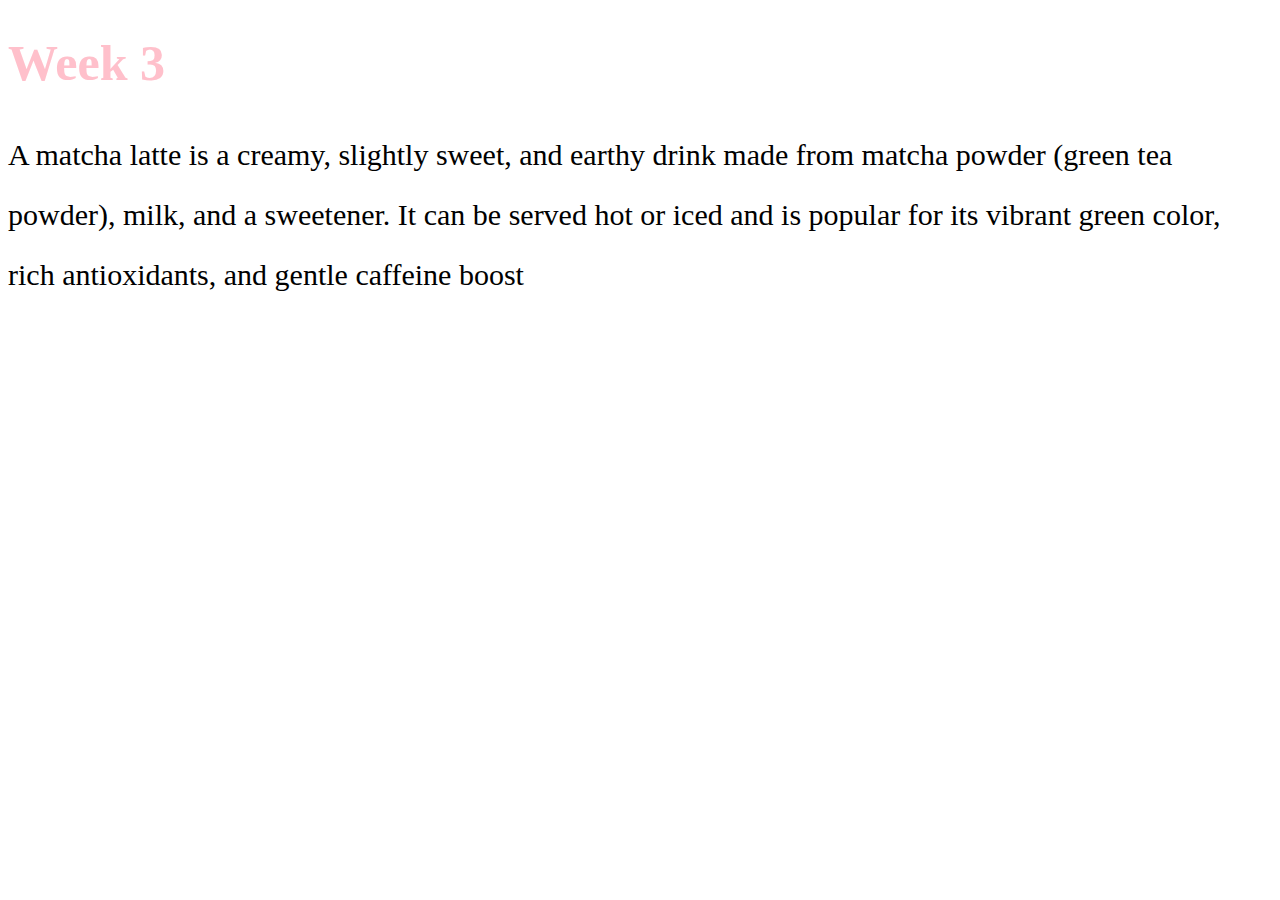
<file: Week 3/index.html>
<!DOCTYPE html>
<html lang="en">
<head>
    <meta charset="UTF-8">
    <meta name="viewport" content="width=device-width, initial-scale=1.0">
    <title>Document</title>
    <style>
        p {
            font-size: 30px;
            line-height: 60px;

        }
    </style>
</head>
<body>
    <h1 style="color: pink; font-size: 50px;">Week 3</h1>
    <p> A matcha latte is a creamy, slightly sweet, and earthy drink made from matcha powder (green tea powder), milk, and a sweetener. It can be served hot or iced and is popular for its vibrant green color, rich antioxidants, and gentle caffeine boost</p>
</body>
</html>
</file>
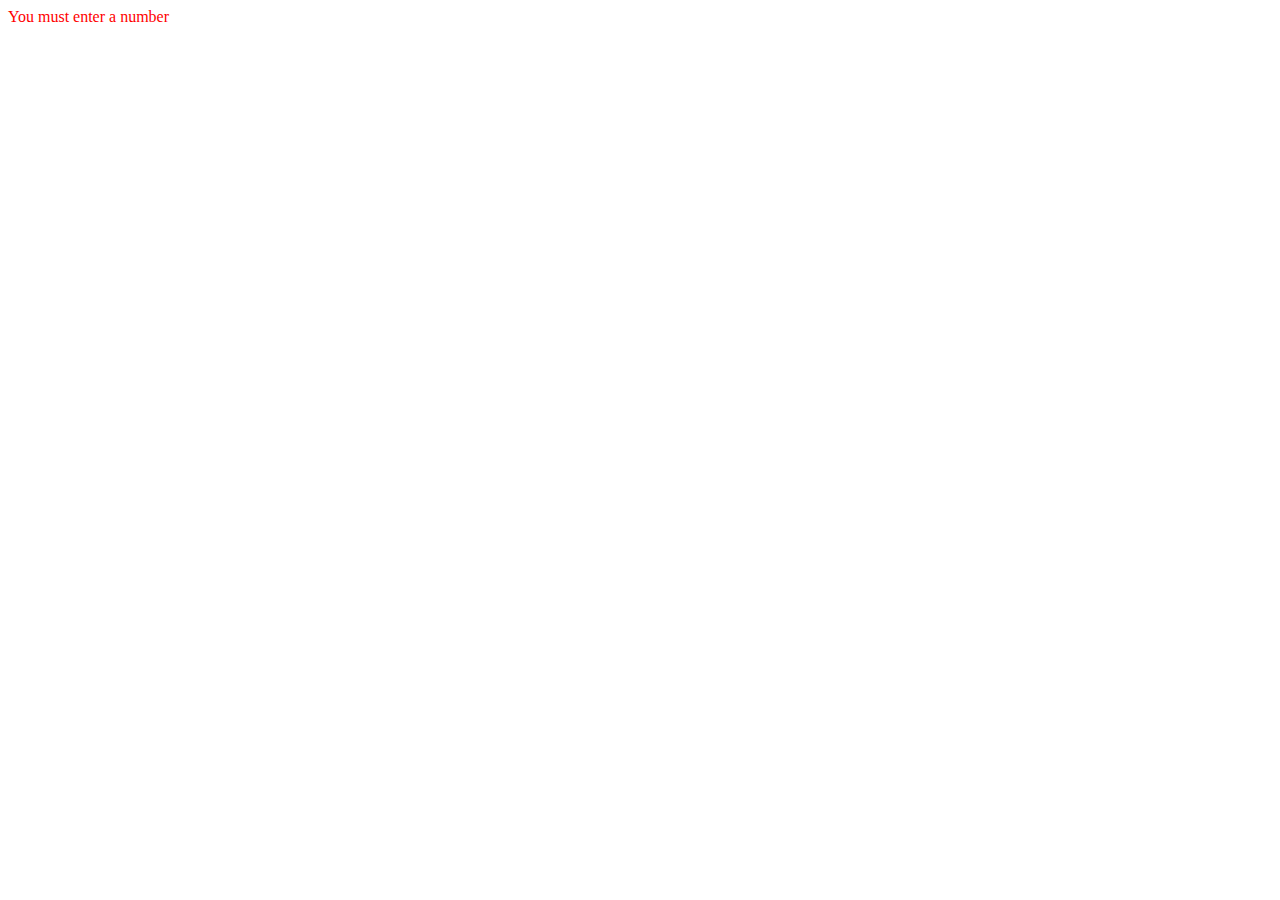
<file: Week 10/Exercise2.html>
<html>
<head>
<meta http-equiv="Content-Type" content="text/html; charset=utf-8"/>
<title>Document</title>
<script language="JavaScript">
var txta=prompt("Enter any integer");
if(txta==null || txta=="" || isNaN(txta))
document.write("<font color='red'>You must enter a number</font>");
else if(txta % 2==0)
document.write("<font color='green'><b>" + txta + "is an even number</b></font>");
else 
document.write("<font color='blue><i>" + txta + "is an odd number</i></font>");
</script>
</head>
<body>
</body>
</html>
</file>
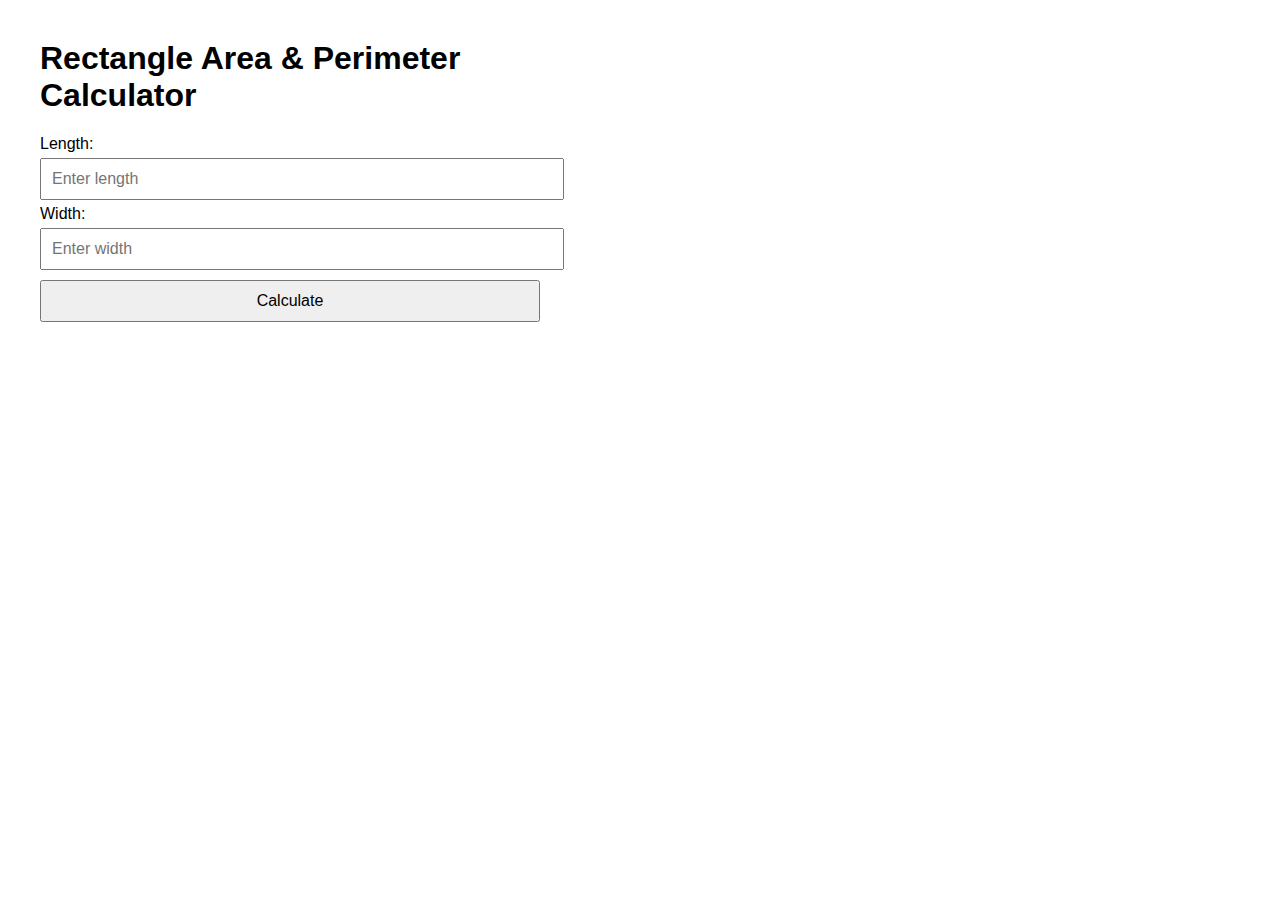
<file: Week 10/Exercise3.html>
<!DOCTYPE html>
<html lang="en">
<head>
  <meta charset="UTF-8" />
  <title>Rectangle Calculator</title>
  <style>
    body {
      font-family: Arial, sans-serif;
      margin: 40px;
      max-width: 500px;
    }
    input, button {
      padding: 10px;
      margin: 5px 0;
      width: 100%;
      font-size: 16px;
    }
    .result {
      margin-top: 20px;
      font-size: 18px;
      color: green;
    }
  </style>
</head>
<body>
  <h1>Rectangle Area & Perimeter Calculator</h1>
  <label>Length:</label>
  <input type="number" id="length" placeholder="Enter length">
  <label>Width:</label>
  <input type="number" id="width" placeholder="Enter width">
  <button onclick="calculate()">Calculate</button>

  <div class="result" id="result"></div>

  <script>
    function calculate() {
      const length = parseFloat(document.getElementById('length').value);
      const width = parseFloat(document.getElementById('width').value);

      if (isNaN(length) || isNaN(width)) {
        document.getElementById('result').innerText = "Please enter valid numbers.";
        return;
      }

      const area = length * width;
      const perimeter = 2 * (length + width);

      document.getElementById('result').innerHTML = `
        🔷 Area: ${area} <br/>
        🔶 Perimeter: ${perimeter}
      `;
    }
  </script>
</body>
</html>
</file>
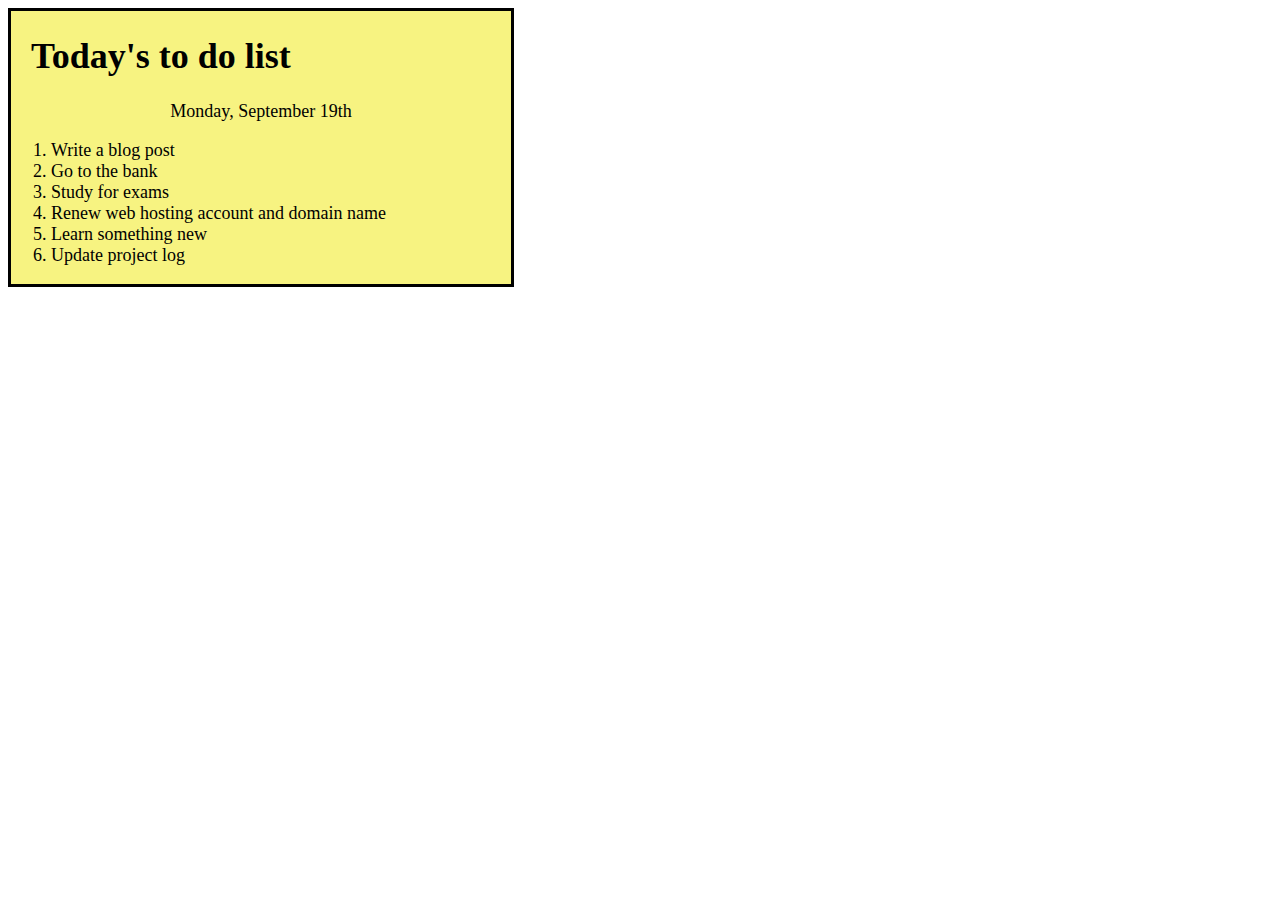
<file: Week 3/Exercise1.html>
<!DOCTYPE html>
<html lang="en">
<head>
    <meta charset="UTF-8">
    <meta name="viewport" content="width=device-width, initial-scale=1.0">
    <title>Todo List</title>
    <style>
        div {
            background-color: #f7f381;
            font-size: large;
            width: 500px;
            border-style: solid;
        }
        p {
            text-align: center;
        }
        h1 {
            margin-left: 20px;
        }
    </style>
</head>
<body>
    <div>
    <h1>Today's to do list</h1>
    <p>Monday, September 19th</p>
    <p><ol type="1">
        <li> Write a blog post</li>
        <li> Go to the bank</li>
        <li> Study for exams</li>
        <li> Renew web hosting account and domain name</li>
        <li> Learn something new</li>
        <li> Update project log</li>
    </ol>
</p>
</div>
</body>
</html>
</file>
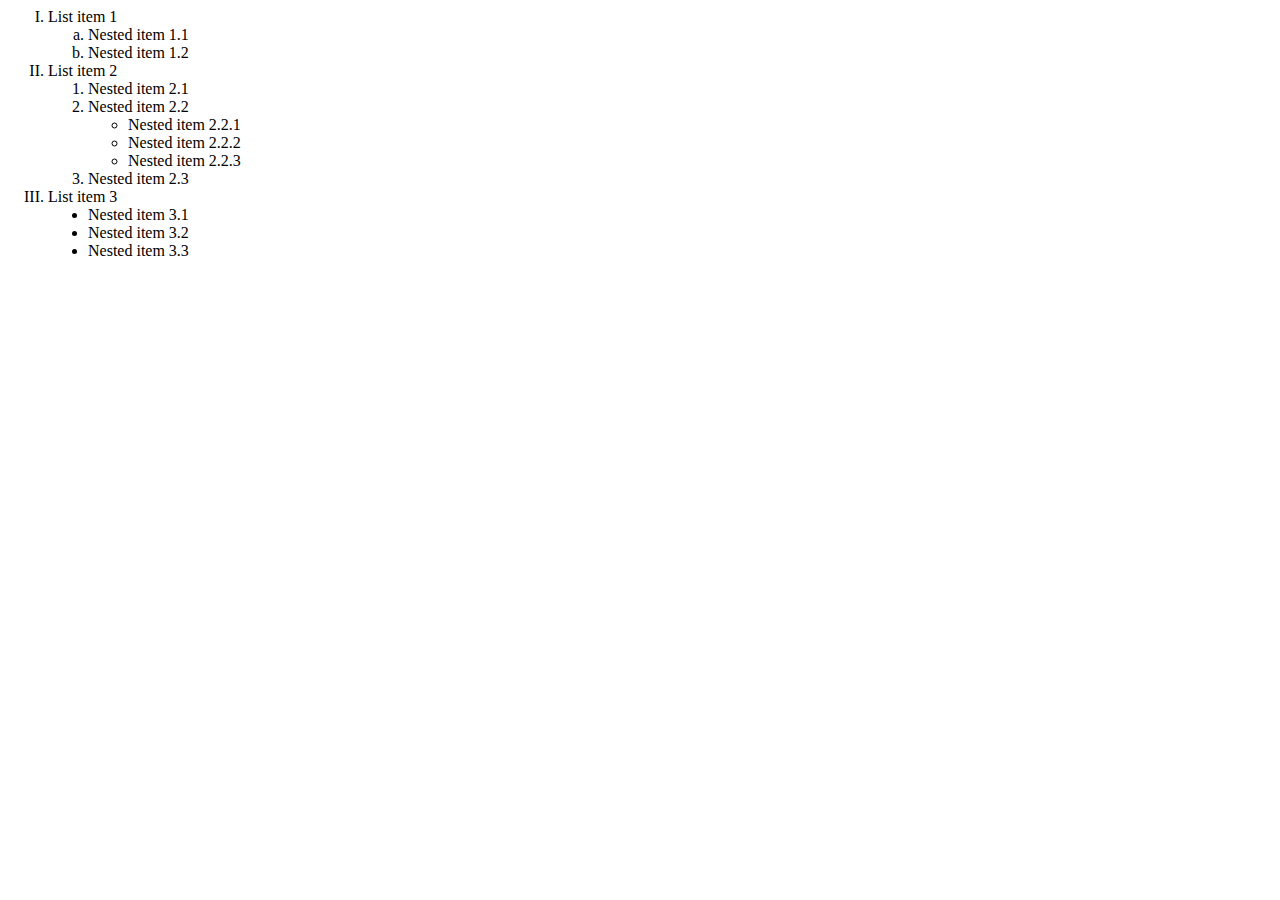
<file: Week 3/Exercise2.html>
<html lang="en">
<head>
    <meta charset="UTF-8">
    <meta name="viewport" content="width=device-width, initial-scale=1.0">
    <title>Nested List</title>
</head>
<body>
    <p><ol type="I">
        <li>List item 1</li>
          <ol type="a">
            <li>Nested item 1.1</li>
            <li>Nested item 1.2</li>
          </ol>
        <li>List item 2</li>
          <ol type="1">
            <li>Nested item 2.1</li>
            <li>Nested item 2.2</li>
            <ul type="circle">
               <li>Nested item 2.2.1</li>
               <li>Nested item 2.2.2</li>
               <li>Nested item 2.2.3</li>
            </ul>
            <li>Nested item 2.3</li>
          </ol>
        <li>List item 3</li>
        <ul type="disc">
            <li>Nested item 3.1</li>
            <li>Nested item 3.2</li>
            <li>Nested item 3.3</li>
        </ul>
    </ol></p>
</body>
</html>
</file>
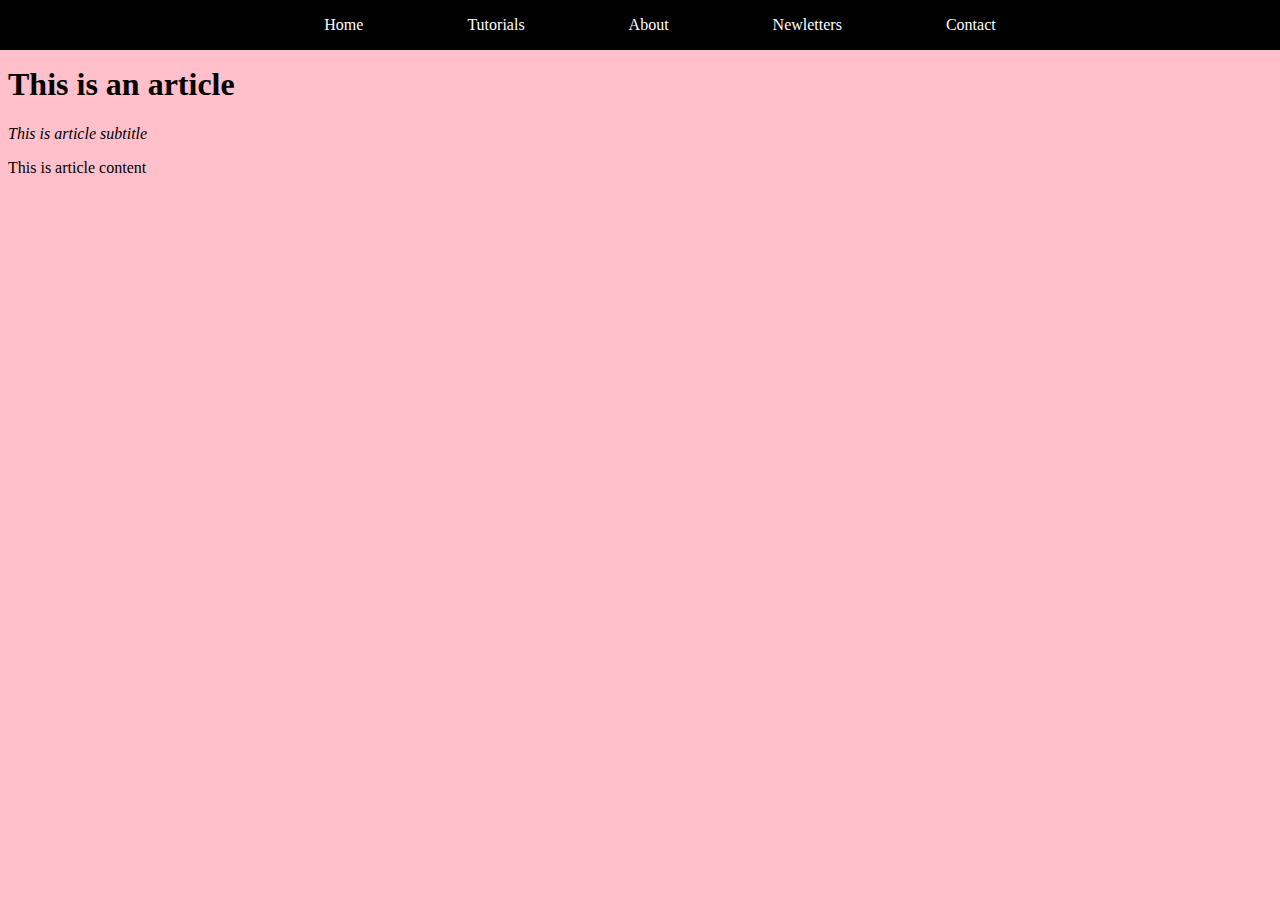
<file: Week 4/Exercise1.html>
<html lang="en">
<head>
    <meta charset="UTF-8">
    <meta name="viewport" content="width=device-width, initial-scale=1.0">
    <title>Document</title>
    <link rel="shortcut icon" href="VNU_IS.png" type="image/x-icon">
    <link rel="stylesheet" href="style.css">
</head>
<body>
    <nav>
        <ul>
            <li><a href="#">Home</a></li>
            <li><a href="#">Tutorials</a></li>
            <li><a href="#">About</a></li>
            <li><a href="#">Newletters</a></li>
            <li><a href="#">Contact</a></li>
        </ul>
    </nav>
    <header>
        <h1>This is website header</h1>
    </header>
    <main>
        <section>
            <article>
                <header>
                    <h1>This is an article</h1>
                </header>
                <tieu_de_phu>
                    This is article subtitle
                </tieu_de_phu>
                <p>This is article content</p>
            </article>
        </section>
    </main>
    <footer></footer>
</body>
</html>
</file>
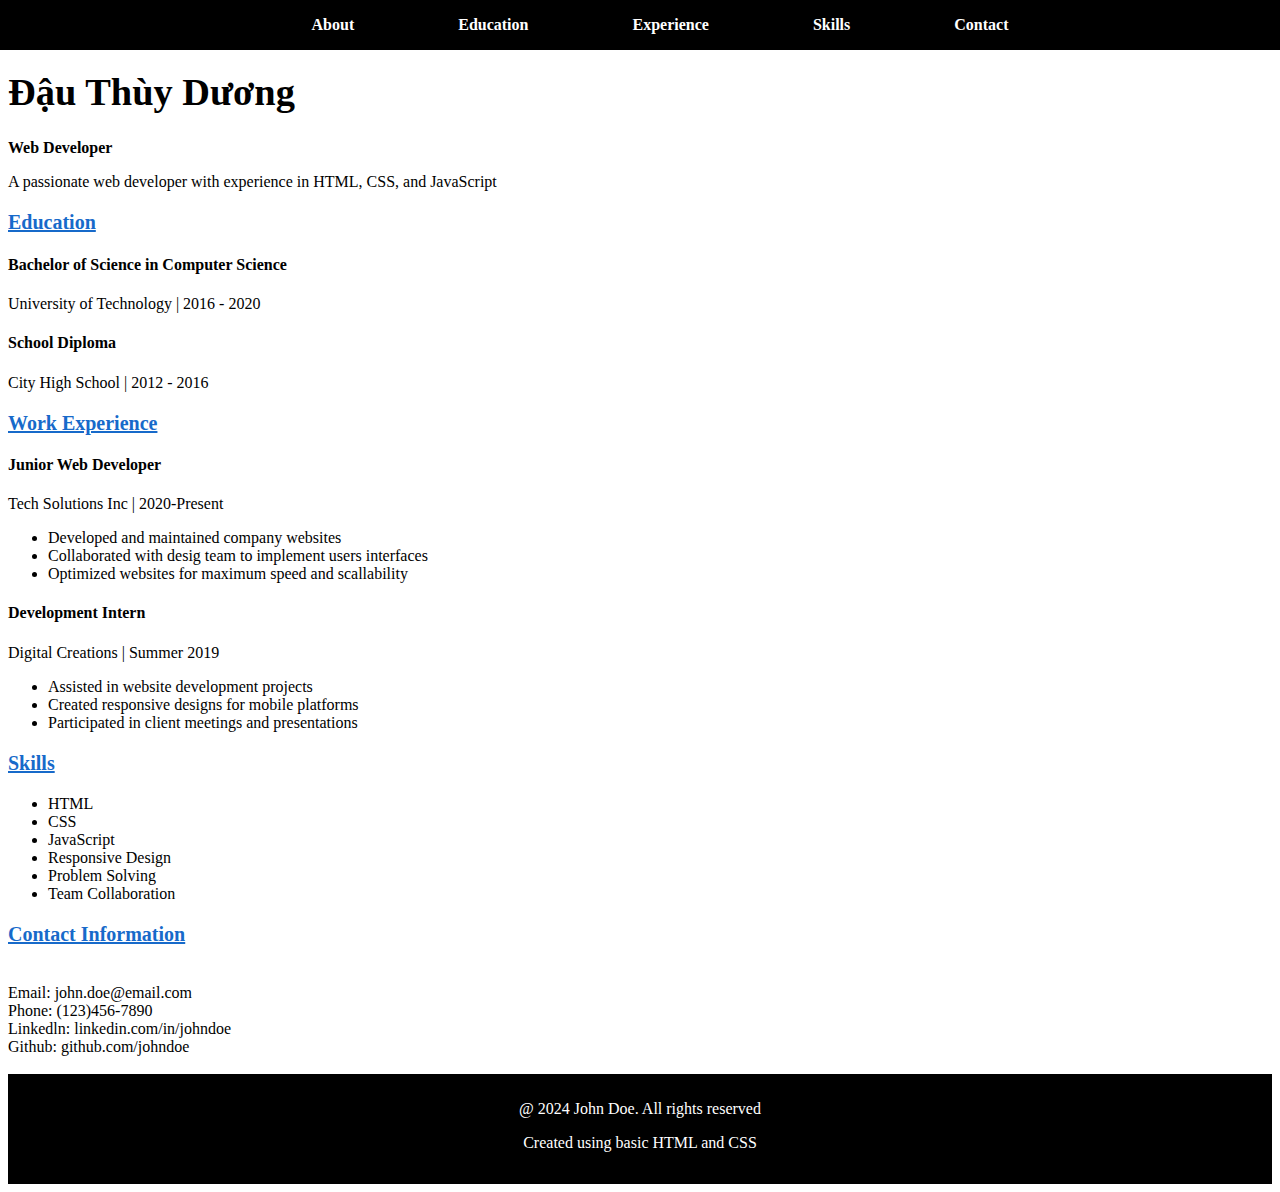
<file: Week 5/Exercise1.html>
<html lang="en">
<head>
    <meta charset="UTF-8">
    <meta name="viewport" content="width=device-width, initial-scale=1.0">
    <title>Document</title>
    <link rel="shortcut icon" href="VNU_IS.png" type="image/x-icon">
    <link rel="stylesheet" href="style.css">
</head>
<body>
    <nav>
        <ul>
            <li><a href="#About">About</a></li>
            <li><a href="#Education">Education</a></li>
            <li><a href="#Work Experience">Experience</a></li>
            <li><a href="#Skills">Skills</a></li>
            <li><a href="#Contact">Contact</a></li>
        </ul>
    </nav>
    <br>
    <br>
    <main>
        <section>
            <article>
                <header>
                    <h1>Đậu Thùy Dương</h1>
                </header>
                <tieu_de_phu>
                    Web Developer
                </tieu_de_phu>
                <p>A passionate web developer with experience in HTML, CSS, and JavaScript</p>
            </article>
        </section>
    </main>

    <header>
        <p> Education</p>
    </header>
    <div id="Education">
        <h4>Bachelor of Science in Computer Science </h4> 
         University of Technology | 2016 - 2020 
        <h4>School Diploma</h4> 
         City High School | 2012 - 2016
    </div>

    <header>
        <p> Work Experience</p>
    </header>
    <div id="Work Experience">
        <h4>Junior Web Developer</h4> 
         Tech Solutions Inc | 2020-Present
        <ul type="disc">
            <li> Developed and maintained company websites</li>
            <li> Collaborated with desig team to implement users interfaces</li>
            <li> Optimized websites for maximum speed and scallability</li>
        </ul>
        <h4>Development Intern</h4> 
         Digital Creations | Summer 2019
        <ul type="disc"> 
            <li> Assisted in website development projects </li>
            <li> Created responsive designs for mobile platforms</li>
            <li> Participated in client meetings and presentations</li>
        </ul>
    </div>

<header>
    <p>Skills</p>
</header>
    <div id="Skills">
       <ul type="disc">
           <li>HTML</li>
           <li>CSS</li>
           <li>JavaScript</li> 
           <li>Responsive Design</li>
           <li>Problem Solving</li>
           <li>Team Collaboration</li>
       </ul>
    </div>

<header>
    <p> Contact Information</p>
</header>
    <div id="Contact">
       <br>Email: john.doe@email.com
       <br>Phone: (123)456-7890
       <br>Linkedln: linkedin.com/in/johndoe  
       <br>Github: github.com/johndoe 
    </div>
    <br>

<footer>
    <p>@ 2024 John Doe. All rights reserved</p>
    <p>Created using basic HTML and CSS</p>
</footer>
</body>
</html>
</file>
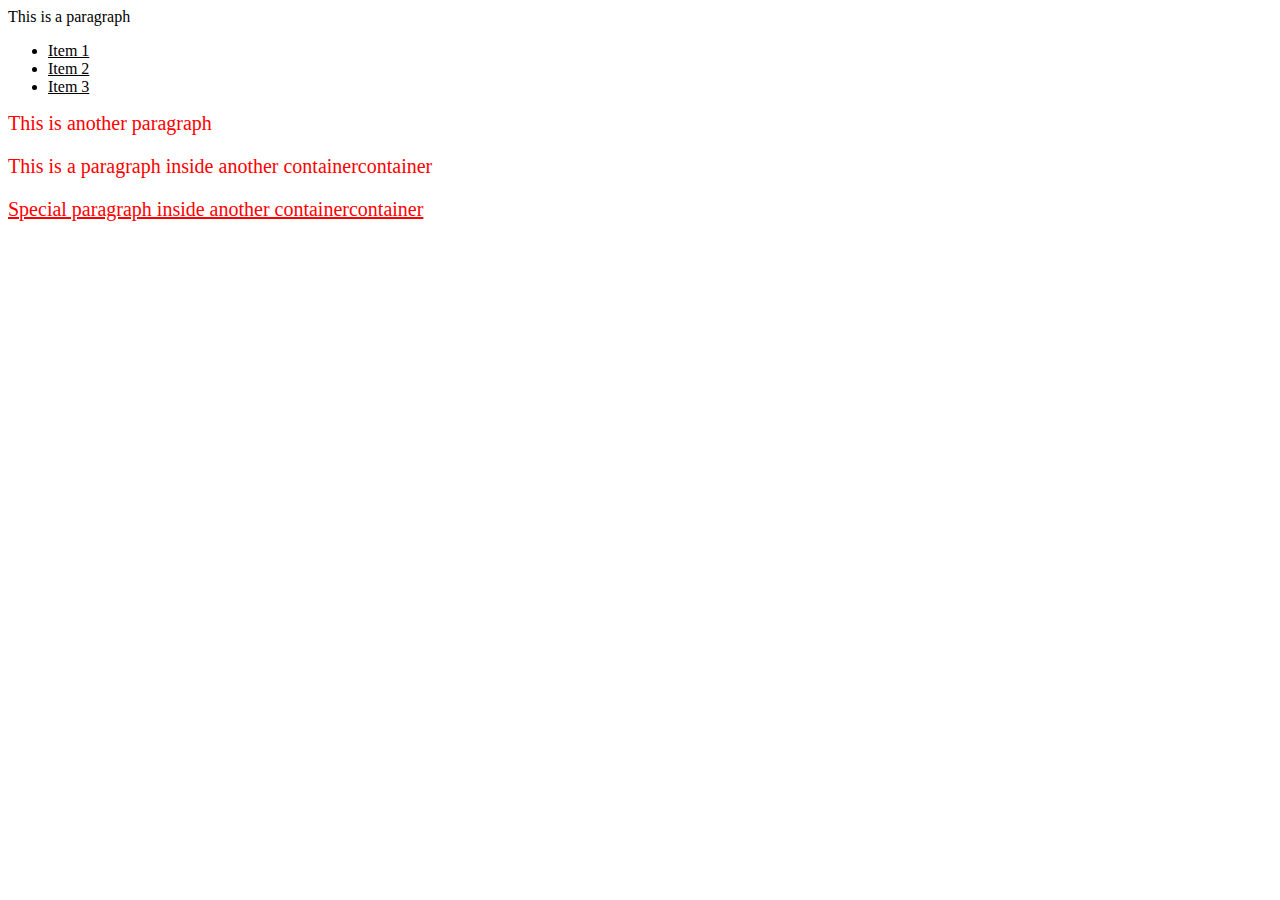
<file: Week 6/Exercise1.html>
<html lang="en">
<head>
    <meta charset="UTF-8">
    <meta name="viewport" content="width=device-width, initial-scale=1.0">
    <title>Document</title>
    <link rel="stylesheet" href="style.css">
</head>
<body>
    <p id="first">
        This is a paragraph
    </p>
    <ul>
        <li>Item 1</li>
        <li>Item 2</li>
        <li>Item 3</li>
    </ul>
    <div class="container">
        This is another paragraph
        <p id="second">
            This is a paragraph inside another containercontainer
        </p>
        <p class="special">
            Special paragraph inside another containercontainer
        </p>
    </div>
</body>
</html>
</file>
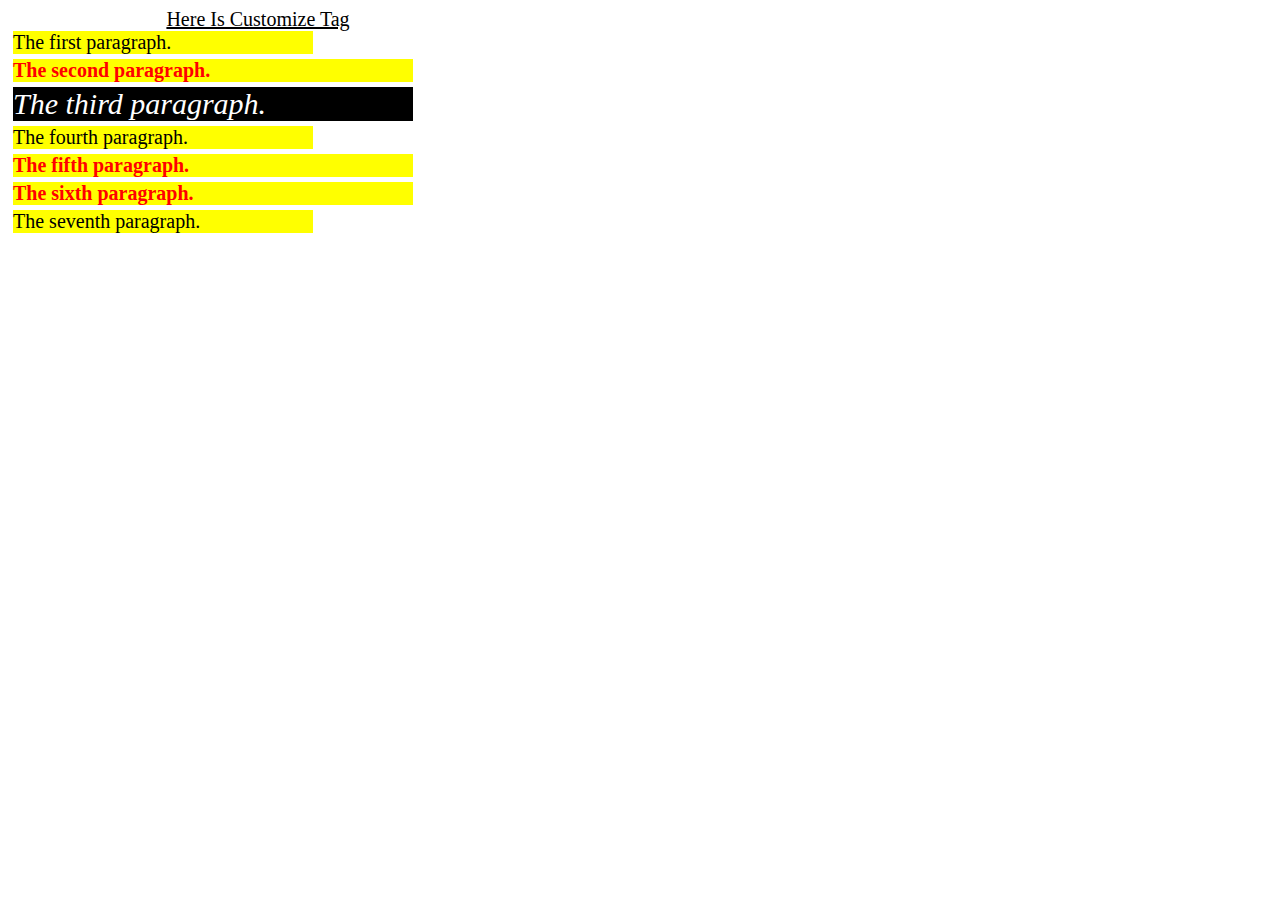
<file: Week 6/Exercise2.html>
<!DOCTYPE html>
<html lang="en">
<head>
    <meta charset="UTF-8">
    <meta name="viewport" content="width=device-width, initial-scale=1.0">
    <title>Document</title>
    <style>
        *{font: 20px "Comic Sans MS";} 
        customize {
            text-decoration: underline;
            text-align: center;
            text-transform: capitalize;
            display: block;
            width: 500px;
        }
        div {
            background-color: yellow;
            margin: 0px 0px 5px 5px;
            width: 300px;
        }
        .ahihi {
            font-weight: bold;
            color: #f00;
            width: 400px;
        }
        #boi_den {
            background-color: #000;
            font-weight: none;
            font: italic 30px "Times New Roman";
            color: #fff;
        }
    </style>
</head>
<body>
    <customize>Here Is Customize Tag</customize>
    <div>The first paragraph.</div>
    <div class="ahihi">The second paragraph.</div>
    <div class="ahihi" id="boi_den">The third paragraph.</div>
    <div>The fourth paragraph.</div>
    <div class="ahihi">The fifth paragraph.</div>
    <div class="ahihi">The sixth paragraph.</div>
    <div>The seventh paragraph.</div> 
</body>
</html>
</file>
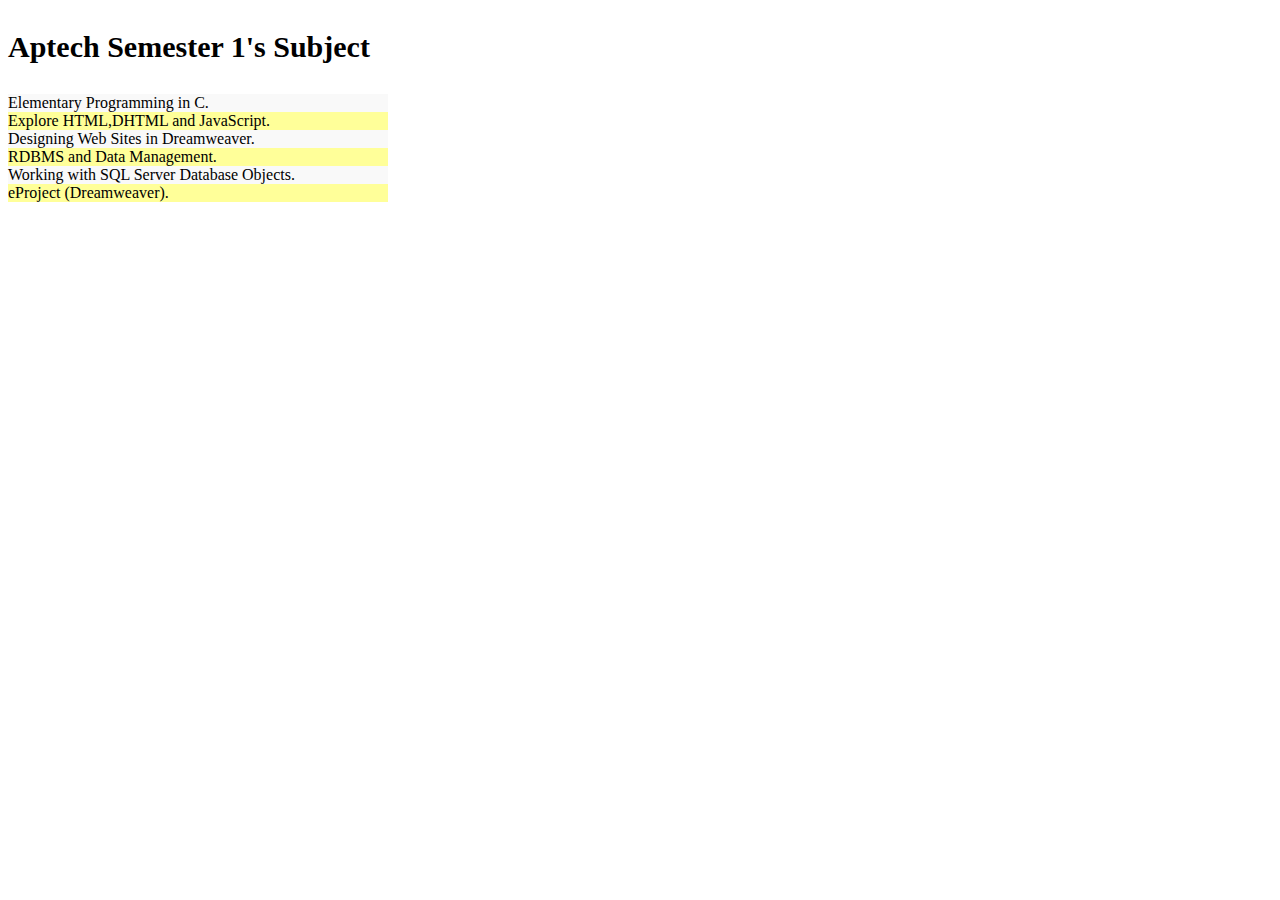
<file: Week 6/Exercise3.html>
<!DOCTYPE html>
<html lang="en">
<head>
    <meta charset="UTF-8">
    <meta name="viewport" content="width=device-width, initial-scale=1.0">
    <title>Document</title>
    <style>
        p {
            font-weight: bold;
            font-size: 30px;
        }
        .vangvang {
            background-color: #ff9;
            width: 380px;
        }
        div {
            background-color: #f9f9f9;
            width: 380px;
        
        }
    </style>
</head>
<body>
    <p>Aptech Semester 1's Subject</p>
    <div>Elementary Programming in C.</div>
    <div class="vangvang">Explore HTML,DHTML and JavaScript.</div>
    <div>Designing Web Sites in Dreamweaver.</div>
    <div class="vangvang">RDBMS and Data Management.</div>
    <div>Working with SQL Server Database Objects.</div>
    <div class="vangvang">eProject (Dreamweaver).</div>
</body>
</html>
</file>
<file: Week 4/style.css>
body {
    background: pink;
}

nav {
    background: black;
    text-align: center;
    position:fixed;
    top:0px;
    left:0px;
    width: 100%;
}

nav ul li {
    display: inline;
    padding: 50px;
}

nav ul li a {
    color: white;
    text-decoration: none;
} 

nav ul li a:hover {
    color: red;
    text-decoration: underline;
}

article header:hover {
    color: green;
    font-size: large;
}
tieu_de_phu {
    font-style: italic;
}
</file>
<file: Week 5/style.css>
body {
    background: white;
}

nav {
    background: black;
    text-align: center;
    position:fixed;
    top:0px;
    left:0px;
    width: 100%;
}
header {
    font-size: larger;
}

header p {
    color: rgb(23,106,202);
    text-decoration: underline;
    font-weight: bold;
    font-size: 20px;
}

nav ul li { 
    display: inline;
    padding: 50px;
}

nav ul li a {
    color: white;
    text-decoration: none;
    font-style: solid;
    font-weight: bold;
} 

nav ul li a:hover {
    color: red;
    text-decoration: underline;
}

article header:hover {
    color: green;
    font-size: large;
}
tieu_de_phu {
    font-style:normal;
    font-weight: bold; 
}

footer {
    background: black;
    color: white;
    text-align: center;
    width: 100%;
    height: 100px;
    padding-top: 10px;
    padding: auto;
}
</file>
<file: Week 6/style.css>
div.container {
    color: red;
    font-size: 20px;
}

li {
    text-decoration: underline;
}

div p.special {
    color: red;
    text-decoration: underline;
}

.container p {
    color: red;
}
</file>
